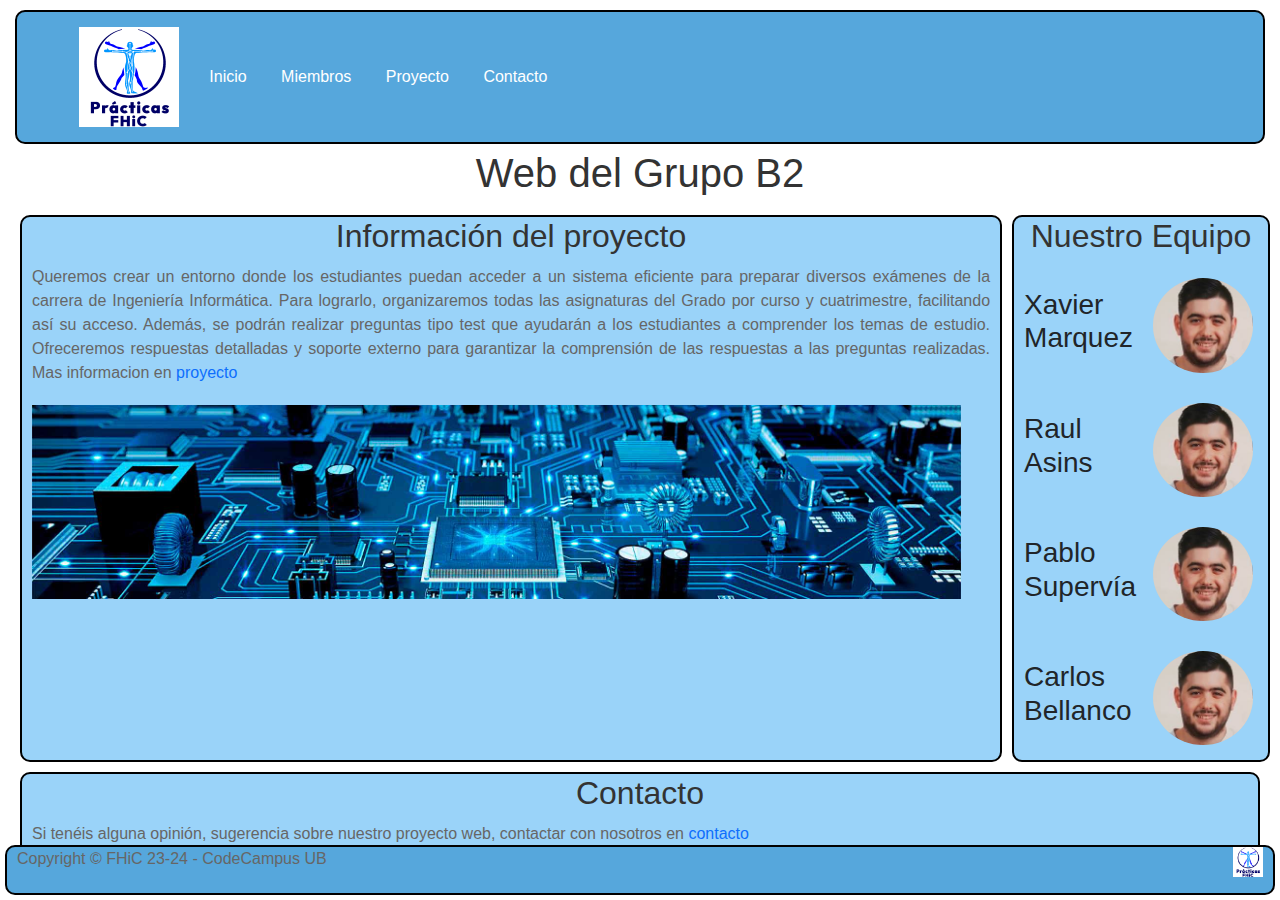
<file: index.html>
<!DOCTYPE html>
<html lang="es">
  <head>
    <meta charset="UTF-8" />
    <meta name="viewport" content="width=device-width, initial-scale=1.0" />
    <title>Prácticas de FHiC - CodeCampus UB</title>
    <link href="https://cdn.jsdelivr.net/npm/bootstrap@5.1.3/dist/css/bootstrap.min.css" rel="stylesheet">
    <link rel="stylesheet" href="./style.css" />
  </head>
  <body>
  <header>
    <div class="webheader">
      <div class="logo">
        <img src="./img/logoFHiC.png" alt="Logo">
      </div>
      <nav>
        <ul>
          <li><a href="./index.html">Inicio</a></li>
          <li><a href="./nosotros.html">Miembros</a></li>
          <li><a href="./proyecto.html">Proyecto</a></li>
          <li><a href="./contacto.html">Contacto</a></li>
        </ul>
      </nav>
    </div>
  </header>
  <h1>Web del Grupo B2</h1>
  <main class="body">
    <section id="introduction" class="section">
      <a href="./proyecto.html"><h2>Información del proyecto</h2></a>
      <p> Queremos crear un entorno donde los estudiantes puedan acceder a un sistema eficiente para preparar diversos exámenes de la carrera de Ingeniería Informática. 
        Para lograrlo, organizaremos todas las asignaturas del Grado por curso y cuatrimestre, facilitando así su acceso. 
        Además, se podrán realizar preguntas tipo test que ayudarán a los estudiantes a comprender los temas de estudio. 
        Ofreceremos respuestas detalladas y soporte externo para garantizar la comprensión de las respuestas a las preguntas realizadas. 
        Mas informacion en <a href="./proyecto.html">proyecto</a>
      </p>
      <img src="./img/FotoInfo.jpg">
    </section>
  
    <section id="team" class="section">
      <a href="./nosotros.html"><h2>Nuestro Equipo</h2></a>
      <div class="member">
        <h3>Xavier Marquez</h3>
        <img src="./img/foto_xevi.jpg">
      </div>
      <div class="member">
        <h3>Raul Asins</h3>
        <img src="./img/foto_xevi.jpg">
      </div>
      <div class="member">
        <h3>Pablo Supervía</h3>
        <img src="./img/foto_xevi.jpg">
      </div>
      <div class="member">
        <h3>Carlos Bellanco</h3>
        <img src="./img/foto_xevi.jpg">
      </div>
    </section>
  </main>
  <section id="contact" class="section">
    <a href="./contacto.html"><h2>Contacto</h2></a>
    <p>Si tenéis alguna opinión, sugerencia sobre nuestro proyecto web, contactar con nosotros en <a href="./contacto.html">contacto</a></p>
  </section>
  <footer>
    <p>Copyright &copy; FHiC 23-24 - CodeCampus UB
      <img src="./img/logoFHiC.png" height=30;>
    </p>
  </footer>
  <script src="https://cdn.jsdelivr.net/npm/bootstrap@5.1.3/dist/js/bootstrap.bundle.min.js"></script>
  </body>
</html>
</file>
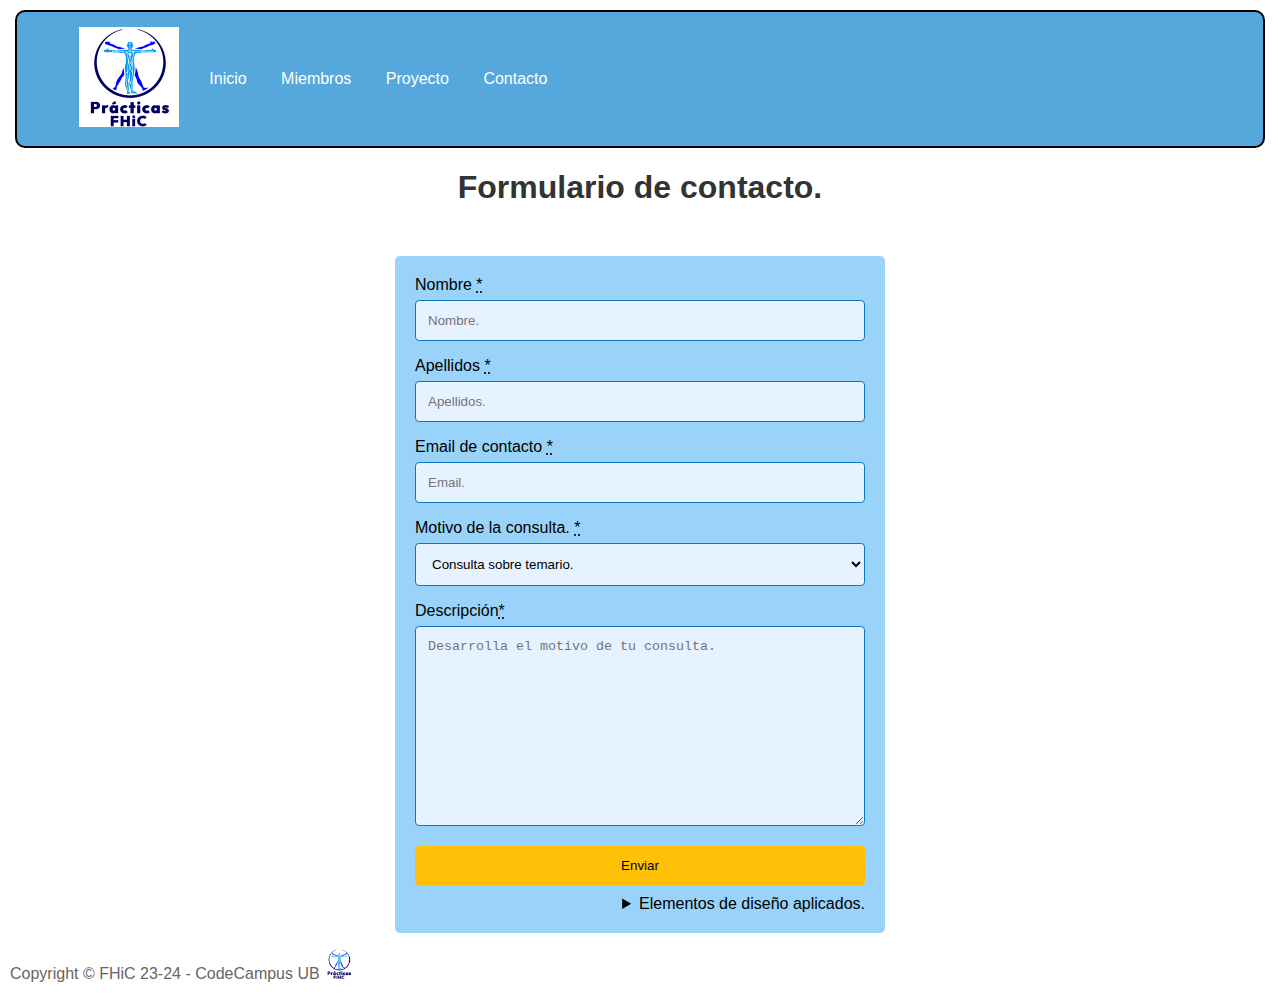
<file: contacto.html>
<!DOCTYPE html>
<html lang="es">
  <head>
    <meta charset="UTF-8" />
    <meta name="viewport" content="width=device-width, initial-scale=1.0" />
    <title>Prácticas de FHiC - CodeCampus UB</title>
    <link rel="stylesheet" href="./style.css" /> 
    <link rel="stylesheet" href="./style.css" /> 
  </head>
  <body>
    <header>
      <div class="webheader">
        <div class="logo">
          <img src="./img/logoFHiC.png" alt="Logo">
        </div>
        <nav>
          <ul>
            <li><a href="./index.html">Inicio</a></li>
            <li><a href="./nosotros.html">Miembros</a></li>
            <li><a href="./proyecto.html">Proyecto</a></li>
            <li><a href="./contacto.html">Contacto</a></li>
          </ul>
        </nav>
        
      </div>
    </header>
    <div class="pagetittle">
      <h1>Formulario de contacto.</h1>
    </div>
    <div class="container" style="max-width: 490px  ;margin-left: auto;margin-right: auto;margin-top: 50px;">
      <form style="max-width: 450px;">
    
        <label for="name">Nombre <abbr title="required" aria-label="required">*</abbr></label>
        <input type="text" id="name" name="name" placeholder="Nombre.">
        
    
        <label for="apellidos">Apellidos <abbr title="required" aria-label="required">*</abbr></label>
        <input type="text" id="apellidos" name="apellidos" placeholder="Apellidos.">

        <label for="email">Email de contacto <abbr title="required" aria-label="required">*</abbr></label>
        <input type="email" id="Email" name="email" placeholder="Email.">
    
        <label for="motivoconsulta">Motivo de la consulta. <abbr title="required" aria-label="required">*</abbr></label>
        <select id="motivoconsulta" name="motivoconsulta">
          <option value="consulta">Consulta sobre temario.</option>
          <option value="verificacion">Verificar corrección</option>
          <option value="other">Otro</option>
        </select>
    
        <label for="subject">Descripción<abbr title="required" aria-label="required">*</abbr></label>
        <textarea id="subject" name="subject" placeholder="Desarrolla el motivo de tu consulta." style="height:200px"></textarea>
    
        <input type="submit" value="Enviar" style="min-width: 450px;">
    
      </form>
      <details id="details">
        <summary>Elementos de diseño aplicados.</summary>
        <p>1. Se ha utilizado una única columna para realizar el cuestionario.<br>
          2. Se han utilizado el mínimo de elementos necesarios para garantizar el funcionamiento
          correcto del cuestionario.<br>
          3. No se han incluido elementos opcionales.
        </p>
    </details>
    </div>
      <p>Copyright &copy; FHiC 23-24 - CodeCampus UB
        <img src="./img/logoFHiC.png" height=30;>
      </p>
    
  </body>
</file>
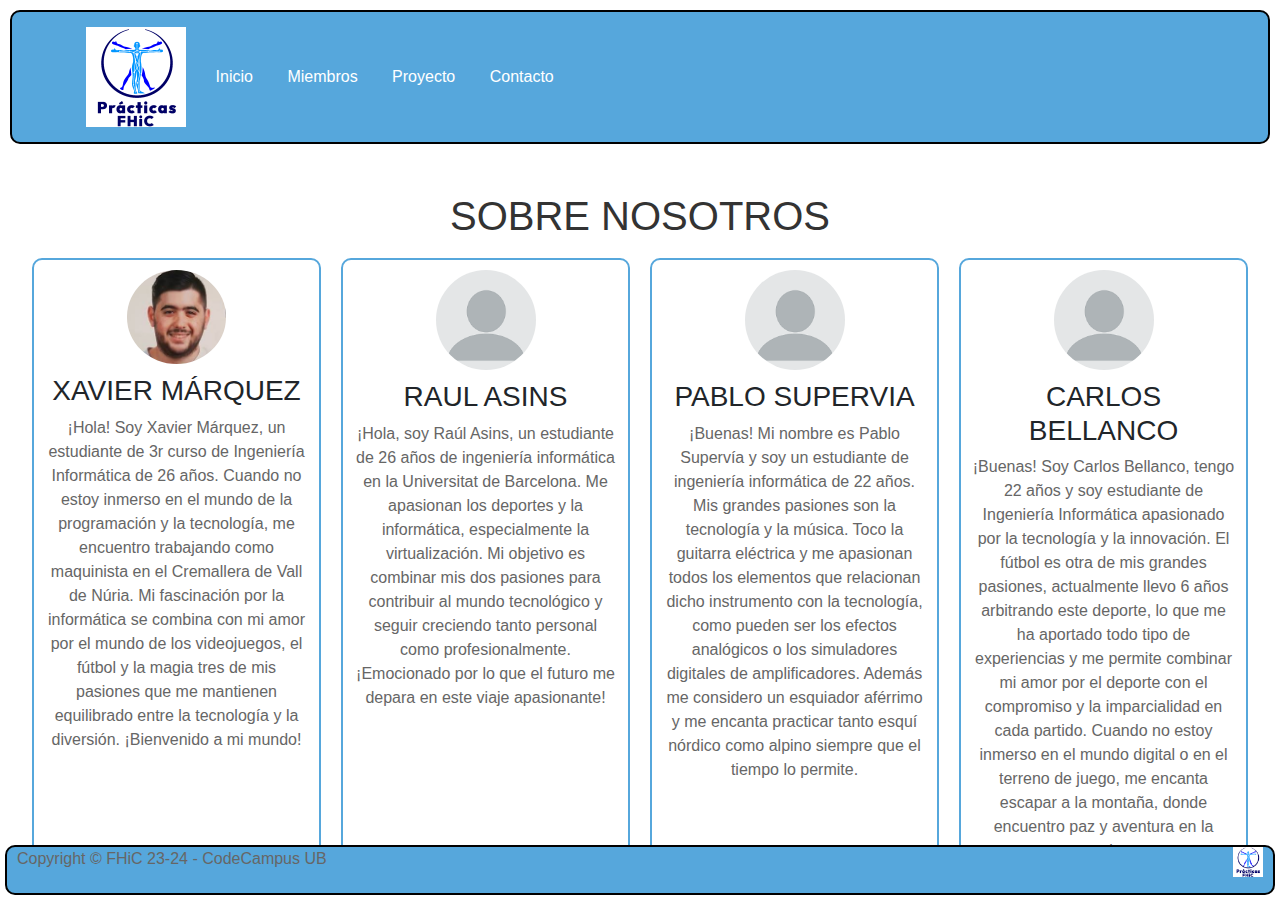
<file: nosotros.html>
<!DOCTYPE html>
<html lang="es">
<head>
  <meta charset="UTF-8" />
  <meta name="viewport" content="width=device-width, initial-scale=1.0" />
  <title>Prácticas de FHiC - CodeCampus UB</title>
  <link href="https://cdn.jsdelivr.net/npm/bootstrap@5.1.3/dist/css/bootstrap.min.css" rel="stylesheet">
  <link rel="stylesheet" href="./style_nosotros.css" />
</head>
<body>
  <header class="container-fluid">
    <div class="webheader">
      <div class="logo">
        <img src="./img/logoFHiC.png" alt="Logo">
      </div>
      <nav>
        <ul>
          <li><a href="./index.html">Inicio</a></li>
          <li><a href="./nosotros.html">Miembros</a></li>
          <li><a href="./proyecto.html">Proyecto</a></li>
          <li><a href="./contacto.html">Contacto</a></li>
        </ul>
      </nav>
    </div>
  </header>

  <h1 class="text-center mt-5">SOBRE NOSOTROS</h1>
  <div id="main" class="container-fluid">
    <article class="section">
      <div class="member">
        <img src="./img/foto_xevi.jpg" alt="Xavier Márquez">
        <h3>XAVIER MÁRQUEZ</h3>
        <p>
          ¡Hola! Soy Xavier Márquez, un estudiante de 3r curso de Ingeniería Informática de 26 años. Cuando no estoy inmerso en el mundo de la programación y la tecnología, me encuentro trabajando como maquinista en el Cremallera de Vall de Núria. Mi fascinación por la informática se combina con mi amor por el mundo de los videojuegos, el fútbol y la magia tres de mis pasiones que me mantienen equilibrado entre la tecnología y la diversión. ¡Bienvenido a mi mundo!
        </p>
      </div>
    </article>
    <article class="section">
      <div class="member">
        <img src="./img/download.png" alt="Raul Asins">
        <h3>RAUL ASINS</h3>
        <p>
          ¡Hola, soy Raúl Asins, un estudiante de 26 años de ingeniería informática en la Universitat de Barcelona. Me apasionan los deportes y la informática, especialmente la virtualización. Mi objetivo es combinar mis dos pasiones para contribuir al mundo tecnológico y seguir creciendo tanto personal como profesionalmente. ¡Emocionado por lo que el futuro me depara en este viaje apasionante!
        </p>
      </div>
    </article>
    <article class="section">
      <div class="member">
        <img src="./img/download.png" alt="Pablo Supervia">
        <h3>PABLO SUPERVIA</h3>
        <p>¡Buenas! Mi nombre es Pablo Supervía y soy un estudiante de ingeniería informática de 22 años. Mis grandes pasiones son la tecnología y la música.
          Toco la guitarra eléctrica y me apasionan todos los elementos que relacionan dicho instrumento con la tecnología, como pueden ser los efectos analógicos
          o los simuladores digitales de amplificadores. Además me considero un esquiador aférrimo y me encanta practicar tanto esquí nórdico como alpino siempre que el 
          tiempo lo permite.
        </p>
      </div>
    </article>
    <article class="section">
      <div class="member">
        <img src="./img/download.png" alt="Carlos Bellanco">
        <h3>CARLOS BELLANCO</h3>
        <p>¡Buenas! Soy Carlos Bellanco, tengo 22 años y soy estudiante de Ingeniería Informática apasionado por la tecnología y la innovación. 
          El fútbol es otra de mis grandes pasiones, actualmente llevo 6 años arbitrando este deporte, lo que me ha aportado todo tipo de experiencias y
          me permite combinar mi amor por el deporte con el compromiso y la imparcialidad en cada partido. Cuando no estoy inmerso 
          en el mundo digital o en el terreno de juego, me encanta escapar a la montaña, donde encuentro paz y aventura en la naturaleza.
        </p>
      </div>
    </article>
  </div>
  <footer>
    <p>Copyright &copy; FHiC 23-24 - CodeCampus UB
      <img src="./img/logoFHiC.png" height=30;>
    </p>
  </footer>

  <script src="https://cdn.jsdelivr.net/npm/bootstrap@5.1.3/dist/js/bootstrap.bundle.min.js"></script>
</body>
</html>
</file>
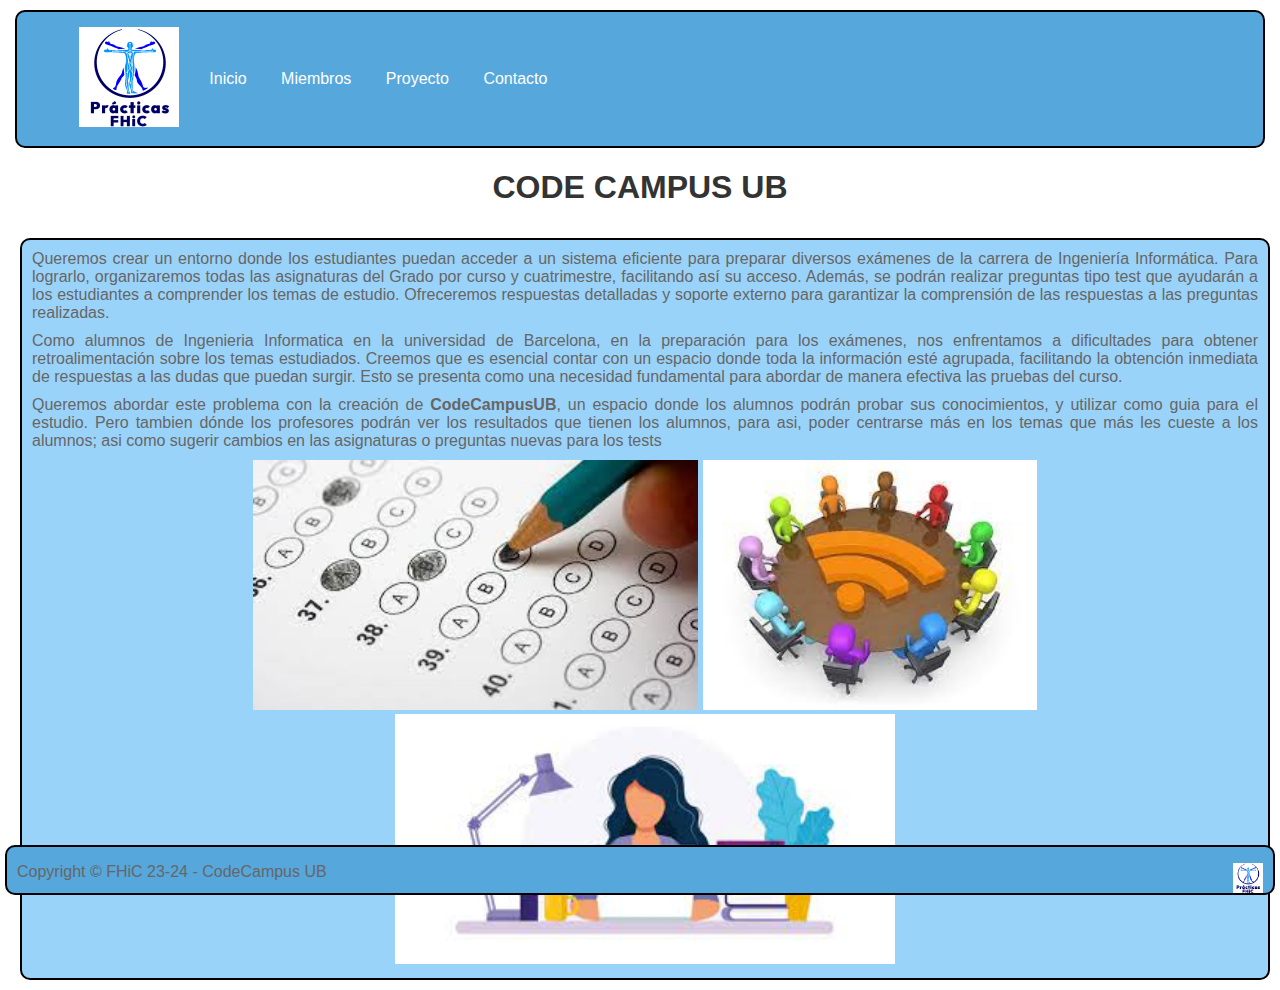
<file: proyecto.html>
<!DOCTYPE html>
<html lang="es">
  <head>
    <meta charset="UTF-8" />
    <meta name="viewport" content="width=device-width, initial-scale=1.0" />
    <title>Prácticas de FHiC - CodeCampus UB</title>
    <link rel="stylesheet" href="./style.css" />
  </head>
  <body>
    <header>
      <div class="webheader">
        <div class="logo">
          <img src="./img/logoFHiC.png" alt="Logo">
        </div>
        <nav>
          <ul>
            <li><a href="./index.html">Inicio</a></li>
            <li><a href="./nosotros.html">Miembros</a></li>
            <li><a href="./proyecto.html">Proyecto</a></li>
            <li><a href="./contacto.html">Contacto</a></li>
          </ul>
        </nav>
      </div>
    </header>

    <h1>CODE CAMPUS UB</h1>

    <main class="body">
      <div class="section">
        <p>Queremos crear un entorno donde los estudiantes puedan acceder a un sistema eficiente para preparar diversos exámenes de la carrera de Ingeniería Informática. Para lograrlo, organizaremos todas las asignaturas del Grado por curso y cuatrimestre, facilitando así su acceso. Además, se podrán realizar preguntas tipo test que ayudarán a los estudiantes a comprender los temas de estudio. Ofreceremos respuestas detalladas y soporte externo para garantizar la comprensión de las respuestas a las preguntas realizadas.</p>

        <p>Como alumnos de Ingenieria Informatica en la universidad de Barcelona, en la preparación para los exámenes, nos enfrentamos a dificultades para obtener retroalimentación sobre los temas estudiados. Creemos que es esencial contar con un espacio donde toda la información esté agrupada, facilitando la obtención inmediata de respuestas a las dudas que puedan surgir. Esto se presenta como una necesidad fundamental para abordar de manera efectiva las pruebas del curso.</p>
        <p> Queremos abordar este problema con la creación de <b>CodeCampusUB</b>, un espacio donde los alumnos podrán probar sus conocimientos, y utilizar como guia para el estudio. Pero tambien dónde los profesores podrán ver los resultados que tienen los alumnos, para asi, poder centrarse más en los temas que más les cueste a los alumnos; asi como sugerir cambios en las asignaturas o preguntas nuevas para los tests</p>
        <section id=fotos style="text-align: center; margin-bottom: 10px;">
          <img src="./img/tipo_test.jpg" height="250">
          <img src="./img/foro.jpg" height="250">
          <img src="./img/study.jpg" height="250">
        </section>
        </div>
      </div>
    </main>
    <footer>
      <p>Copyright &copy; FHiC 23-24 - CodeCampus UB
        <img src="./img/logoFHiC.png" height=30;>
      </p>
    </footer>

  </body>
</file>
<file: style.css>
*{
    box-sizing: border-box;
}

/* Estilos generales */
body {
    font-family:'Trebuchet MS', 'Lucida Sans Unicode', 'Lucida Grande', 'Lucida Sans', Arial, sans-serif;
    margin: 10px;
    padding: 0;
  }
  
  .webheader {
    width: 90%;
    margin: auto auto;
    display: flex;
    justify-content: left;
    align-items: center;
  }
  header {
    background-color: #56a7dc;
    color: #fff;
    padding: 15px 0;
    border: 2px solid #000000;
    border-radius: 10px;
    margin: 5px;
  }
  .logo img {
    width: 100px;
  }
  nav ul {
    list-style: none;
    padding: 0px;
    margin: 0px;
  }
  nav ul li {
    display: inline;
    margin-left: 30px;
  }
  nav ul li a {
    color: #fff;
  }
  nav ul li a:hover {
    color: #ffc107;
  }
  h1{
    text-align: center;
  }

  /* Estilos del cuerpo */
.body {
    width: 100%;
    display: flex;
    flex-direction: row;
    box-sizing: border-box;
  }
  
  .section {
    width: 100%;
    margin-top: 10px;
    margin-left: 10px;
    background-color: #9ad3f9;
    text-align: justify;
    border: 2px solid #000000;
    border-radius: 10px;

  }
  .section h2:hover{
    color: #ffc107;
  }
  h1 {
    color: #333;
    text-align: center;
  }
  h2 {
    color: #333;
    text-align: center;
  }
  a{
    text-decoration: none;
  }
  p {
    color: #666;
  }
  .member {
    display: flex;
    flex-direction: row;
    align-items: center;
    margin: 10px;
  }
  .member img {
    max-width: 100px;
    border-radius: 50%;
    margin: 5px;
  }
  #team{
    display: flex;
    flex-direction: column;
    width:fit-content;
  }

  #introduction{
    align-self:auto;
  }
  #introduction > p{
    margin: 10px;
  }
  #introduction > img{
    max-width: 95%;
    margin: 10px;
  }
  #contact{
    width: auto;
    align-self: stretch;
    margin: 10px;
  }
  #contact> p{
    margin: 10px;
  }
  
  input[type=text], select, textarea {
    width: 100%; 
    padding: 12px; 
    background-color: #e6f2ff;
    border: 1px solid #0b78c1; 
    border-radius: 4px; 
    box-sizing: border-box; 
    margin-top: 6px;
    margin-bottom: 16px; 
    resize: vertical 
  }
  input[type=email], select, textarea {
    width: 100%; 
    padding: 12px; 
    background-color: #e6f2ff;
    border: 1px solid #0b78c1; 
    border-radius: 4px; 
    box-sizing: border-box; 
    margin-top: 6px;
    margin-bottom: 16px; 
    resize: vertical 
  }
 
  input[type=submit] {
    background-color: #ffc107;
    color: black;
    padding: 12px 20px;
    border: none;
    border-radius: 4px;
    cursor: pointer;
  }
  
  
  input[type=submit]:hover {
    background-color: #e69900;
    color: white;
  }
  
  
  .container {
    border-radius: 5px;
    background-color: #9ad3f9;
    padding: 20px;
    display: flex;
    flex-direction: column;
  }
  .section > p{
    margin: 10px;
  }

  footer {
    background-color: #56a7dc;
    color: #fff;
    height: 50px; 
    margin-top: 10px; 
    margin: 5px;
    position: fixed; 
    left: 0;
    right: 0;
    bottom: 0;
    border: none; 
    justify-content: space-between; 
    align-items: center; 
    border: 2px solid #000000;
    border-radius: 10px;
    padding: 0 10px;
  }

  footer img {
    float: inline-end;
    max-height: 30px; 
  }
  #details{
    margin-top: 10px;
    align-self:flex-end;
    float: inline-start;
  }
</file>
<file: style_nosotros.css>
* {
  box-sizing: border-box;
}

body {
  font-family: 'Trebuchet MS', 'Lucida Sans Unicode', 'Lucida Grande', 'Lucida Sans', Arial, sans-serif;
  margin: 10px;
  padding: 0;
}

.webheader {
  width: 90%;
  margin: auto auto;
  display: flex;
  justify-content: flex-start;
  align-items: center;
}

header,
footer {
  background-color: #56a7dc;
  color: #fff;
  padding: 15px 0;
  border: 2px solid #000000;
  border-radius: 10px;
  margin: 5px;
}

.logo img {
  width: 100px;
}

nav ul {
  list-style: none;
  padding: 0px;
  margin: 0px;
}

nav ul li {
  display: inline;
  margin-left: 30px;
}

nav ul li a {
  color: #fff;
}

nav ul li a:hover {
  color: #ffc107;
}

nav ul li a.active {
  color: #ffc107;
  font-weight: bold;
}
h1,
h2 {
  color: #333;
  text-align: center;
}

.body {
  width: 100%;
  display: flex;
  box-sizing: border-box;
  flex-direction: row;
  align-items: center;
  padding: 10px;
}

.section {
  width: 25%;
  margin: 10px;
  background-color: rgba(0, 0, 0, 0);
  text-align: center;
  border: 2px solid #56a7dc;;
  border-radius: 10px;
  word-wrap:break-word;
  overflow:hidden;
}

.section h2:hover {
  color: #ffc107;
}

a {
  text-decoration: none;
}

p {
  color: #666;
}

.member {
  display: flex;
  flex-direction: column;
  align-items: center;
  margin: 10px;
}

.member img {
  max-width: 100px;
  border-radius: 50%;
  margin-bottom: 10px;
}

#team {
  width: fit-content;
}

#introduction {
  align-self: stretch;
}

#introduction > p {
  margin: 10px;
}

#contact {
  width: auto;
  align-self: stretch;
  margin: 20px;
}

#contact > p {
  margin: 10px;
}

#main {
  display: flex;
}

#main > article {
  flex: 20vw;
}

footer {
  background-color: #56a7dc;
  color: #fff;
  height: 50px; 
  margin-top: auto; 
  position: fixed; 
  left: 0;
  right: 0;
  bottom: 0;
  border: none; 
  justify-content: space-between; 
  align-items: center; 
  padding: 0 10px;
  border: 2px solid #000000;
  border-radius: 10px;
}
footer img {
  float: inline-end;
  max-height: 30px; 
}
</file>
